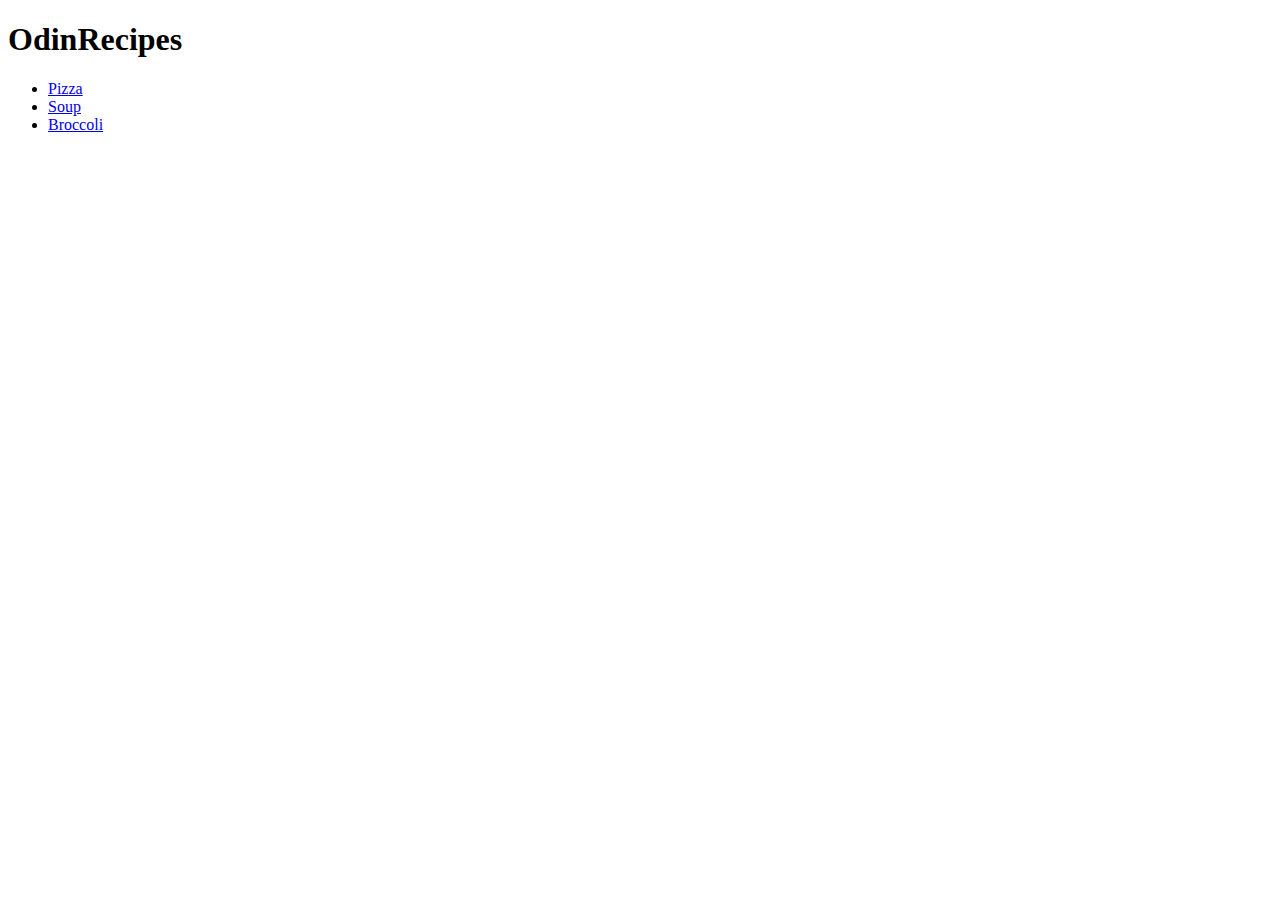
<file: index.html>
<!DocType html>
<html lang="en">
    <header>
        <meta charset="utf-8">
        <title>Odin Recipes</title>
    </header>
    <body>
        <h1>OdinRecipes</h1>
        <ul>
            <li>
                <a href="recipes/pizza.html" target="_blank" rel="noopener noreferrer">Pizza</a> 
            </li>
            <li>
                <a href="recipes/soup.html" target="_blank" rel="noopener noreferrer">Soup</a>
            </li>
            <li>
                <a href="recipes/broccoli.html" target="_blank" rel="noopener noreferrer">Broccoli</a>
            </li>
        </ul>
    </body>


</html>






<!--
<!DOCTYPE html>
<html lang="en">
    <head>
        <meta charset="utf-8">
        <title>Odin Recipes</title>
        <link rel="stylesheet" href="style.css">
    </head>
    <body>
        <h1>Odin Recipes</h1>
        <ul>
            <li><a href="recipes/jambalaya.html">Sausage and Shrimp Jambalaya</a></li>
            <li><a href="recipes/steak.html">Marinate Flank Steak</a></li>
            --- Comment out what is in between 
                <li><a href="recipes/tacos.html">Carne Asada Tacos</a></li>
                <li><a href="recipes/pasta.html" >Stuffed Shells</a></li>
            --- Comment out whats in between 
            <li><a href="recipes/pad_thai.html">Pad Thai</a></li>
        </ul>
    </body>
</html>
-->

<!--

https://www.allrecipes.com/recipe/220126/chef-johns-sausage-shrimp-jambalaya/
https://www.allrecipes.com/recipe/18074/marinated-flank-steak/
https://www.allrecipes.com/recipe/37336/carne-asada-tacos/
https://www.allrecipes.com/recipe/11836/stuffed-shells-i/
https://www.allrecipes.com/recipe/42968/pad-thai/

-->
</file>
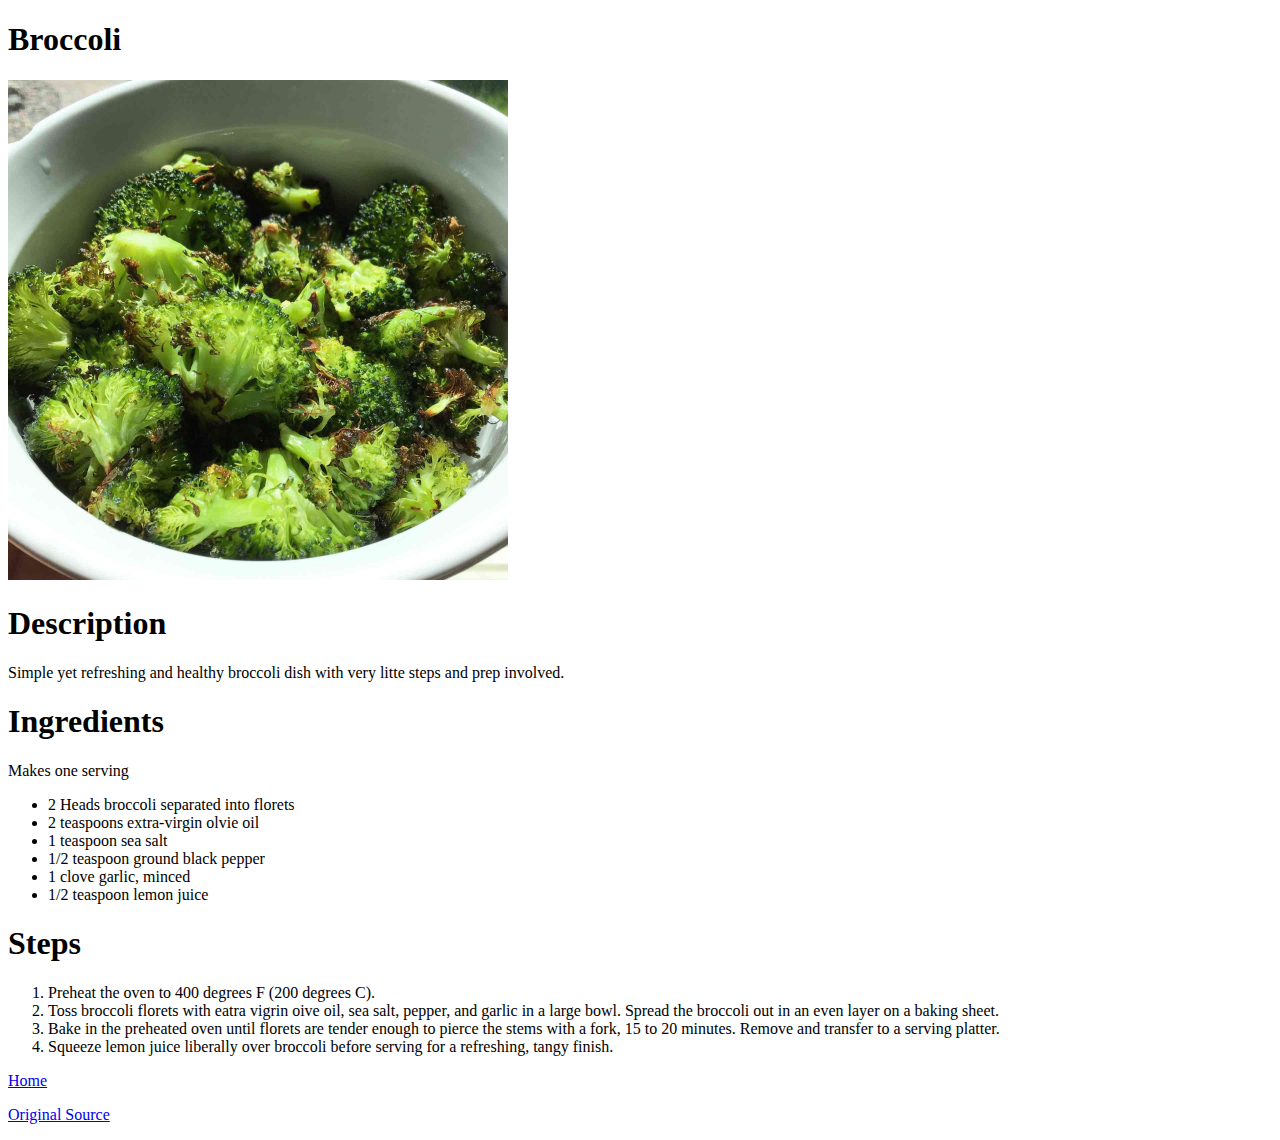
<file: recipes/broccoli.html>
<!Doctype html>
<html lang="en">
    <header>
        <meta charset ="utf-8">
        <title>Broccoli</title>
    </header>
    <body>
        <h1>Broccoli</h1>
        <img src="../images/broccoli.jpg" alt="Lemon Broccoli" width= "500" height="500">

        <h1>Description</h1>
        <p>Simple yet refreshing and healthy broccoli dish with very litte steps and prep involved.</p>

        <h1>Ingredients</h1>
            <p>Makes one serving</p>
            <ul>
                <li>
                    2 Heads broccoli separated into florets
                </li>

                <li>
                    2 teaspoons extra-virgin olvie oil
                </li>

                <li>
                    1 teaspoon sea salt
                </li>

                <li>
                    1/2 teaspoon ground black pepper
                </li>

                <li>
                    1 clove garlic, minced
                </li>

                <li>
                    1/2 teaspoon lemon juice
                </li>
            </ul>
            
        <h1>Steps</h1>
            <ol>
                <li>
                    Preheat the oven to 400 degrees F (200 degrees C).
                </li>

                <li>
                    Toss broccoli florets with eatra vigrin oive oil, sea salt, pepper, and garlic in a large bowl. 
                    Spread the broccoli out in an even layer on a baking sheet.
                </li>

                <li>
                    Bake in the preheated oven until florets are tender enough to pierce the stems
                    with a fork, 15 to 20 minutes. Remove and transfer to a serving platter.
                </li>

                <li>
                    Squeeze lemon juice liberally over broccoli before serving for a refreshing, tangy finish.
                </li>
            </ol>
    
        <p><a href="../index.html" target="_self" rel="noopener noreferrer"> Home</a></p>
        <p><a href ="https://www.allrecipes.com/recipe/144346/roasted-garlic-lemon-broccoli/" target="_self" rel="noopener noreferrer">Original Source</a></p>

    </body>
</html>
</file>
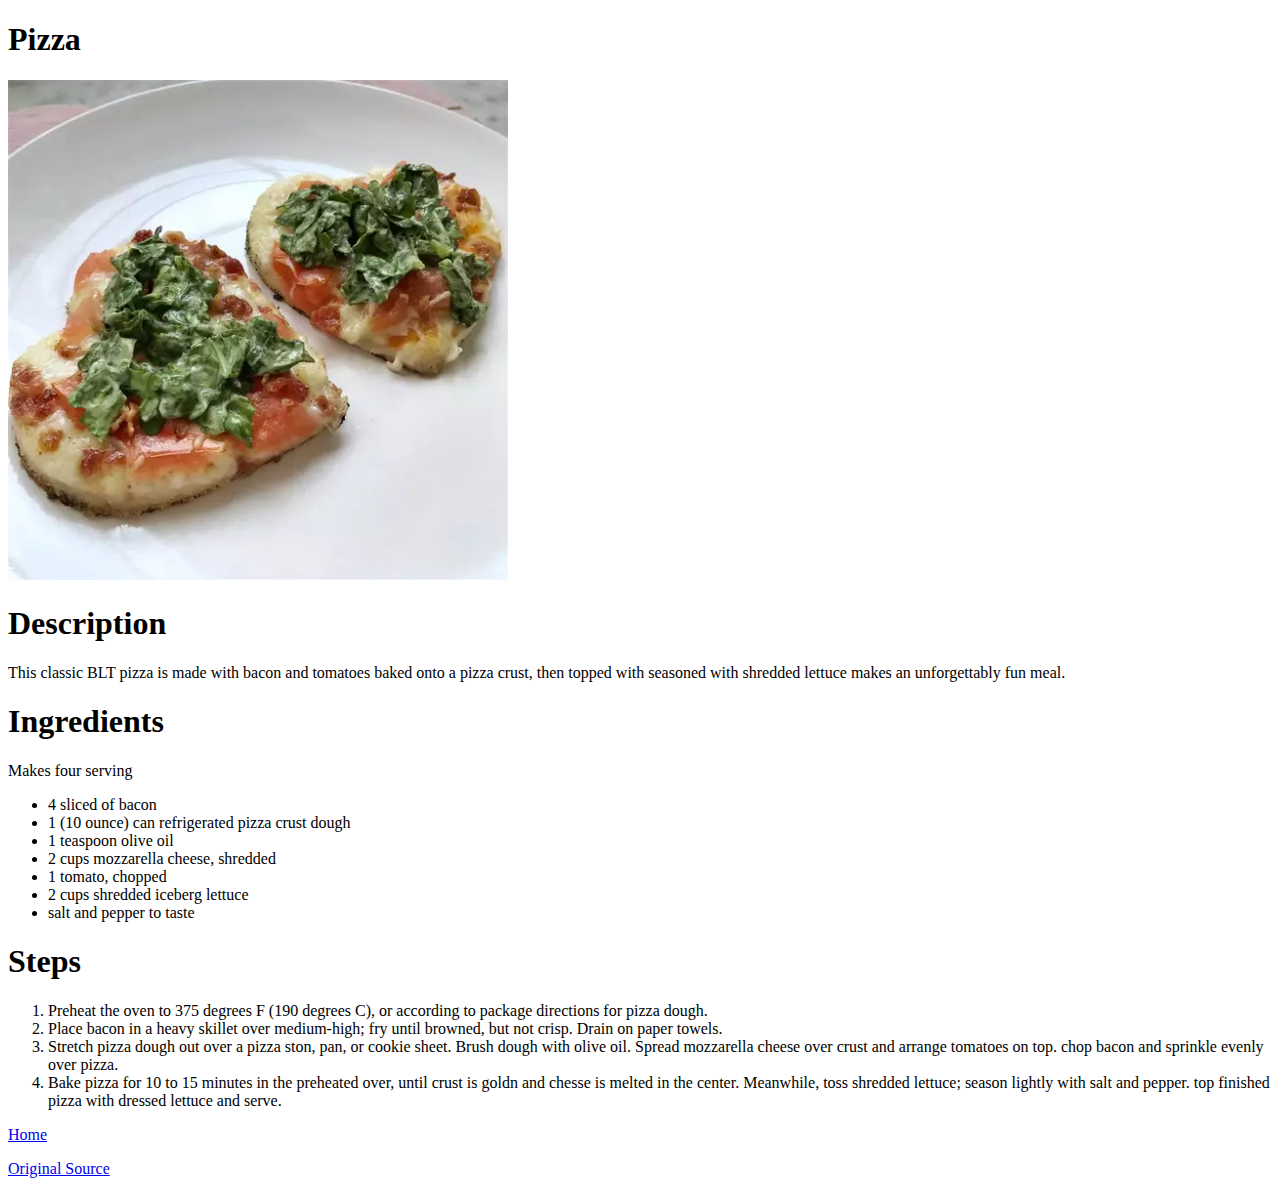
<file: recipes/pizza.html>
<!Doctype html>
<html lang="en">
    <header>
        <meta charset ="utf-8">
        <title>Pizza</title>
    </header>
    <body>
        <h1>Pizza</h1>
        <img src="../images/pizza.webp" alt="Images of BLT Pizza" width= "500" height="500">
        <h1>Description</h1>
        <p>
            This classic BLT pizza is made with bacon and tomatoes baked onto
            a pizza crust, then topped with seasoned with shredded lettuce makes 
            an unforgettably fun meal.
        </p>

        <h1>Ingredients</h1>
            <p>Makes four serving</p>
            <ul>
                <li>
                    4 sliced of bacon
                </li>

                <li>
                    1 (10 ounce) can refrigerated pizza crust dough
                </li>

                <li>
                    1 teaspoon olive oil
                </li>

                <li>
                    2 cups mozzarella cheese, shredded
                </li>

                <li>
                    1 tomato, chopped
                </li>

                <li>
                    2 cups shredded iceberg lettuce
                </li>
                <li>
                    salt and pepper to taste
                </li>
            </ul>
            
        <h1>Steps</h1>
            <ol>
                <li>
                    Preheat the oven to 375 degrees F (190 degrees C), 
                    or according to package directions for pizza dough.
                </li>

                <li>
                    Place bacon in a heavy skillet over medium-high; fry until browned, 
                    but not crisp. Drain on paper towels.
                </li>

                <li>
                    Stretch pizza dough out over a pizza ston, pan, or cookie sheet. Brush dough 
                    with olive oil. Spread mozzarella cheese over crust and arrange tomatoes on top. 
                    chop bacon and sprinkle evenly over pizza.
                </li>

                <li>
                    Bake pizza for 10 to 15 minutes in the preheated over, until crust is goldn and 
                    chesse is melted in the center. Meanwhile, toss shredded lettuce; season lightly 
                    with salt and pepper. top finished pizza with dressed lettuce and serve.
                </li>
            </ol>

        <p><a href="../index.html" target="_self" rel="noopener noreferrer"> Home</a></p>
        <p><a href ="https://www.allrecipes.com/recipe/55307/blt-pizza/" target="_self" rel="noopener noreferrer">Original Source</a></p>

    </body>
    
</html>
</file>
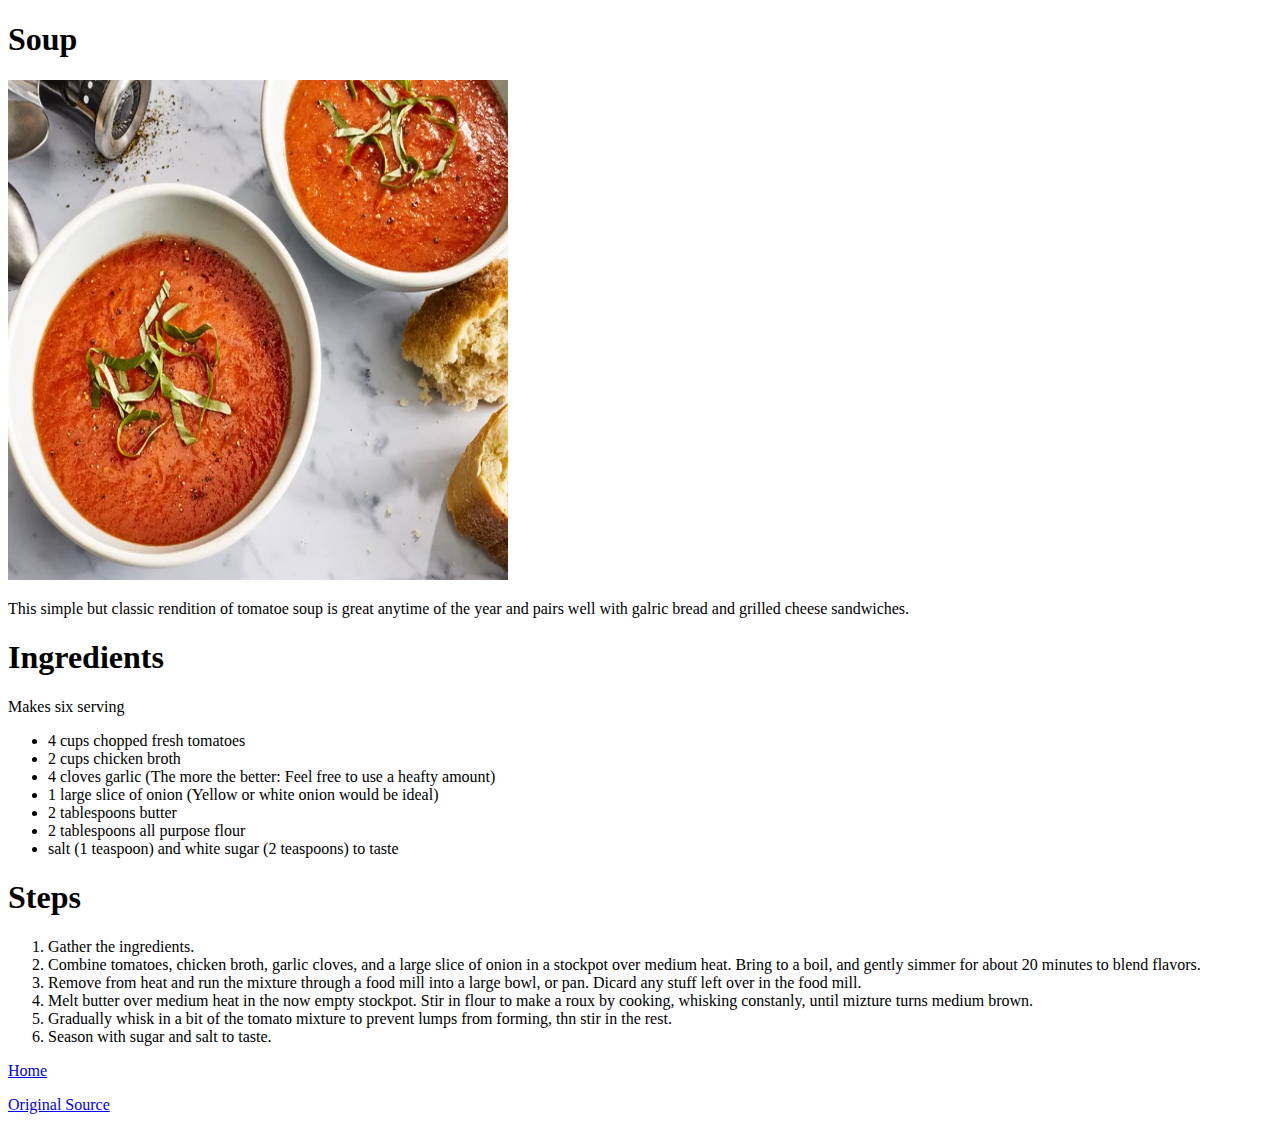
<file: recipes/soup.html>
<!Doctype html>
<html lang="en">
    <header>
        <meta charset ="utf-8">
        <title>Soup</title>
    </header>
    <body>
        <h1>Soup</h1>
        <img src="../images/soup.webp" alt="Tomato Soup" width= "500" height="500">

        <p>
            This simple but classic rendition of tomatoe soup is great anytime of the year 
            and pairs well with galric bread and grilled cheese sandwiches. 
        </p>

        <h1>Ingredients</h1>
            <p>Makes six serving</p>
            <ul>
                <li>
                    4 cups chopped fresh tomatoes
                </li>

                <li>
                    2 cups chicken broth
                </li>

                <li>
                    4 cloves garlic <emp>(The more the better: Feel free to use a heafty amount)</emp>
                </li>

                <li>
                    1 large slice of onion <emp>(Yellow or white onion would be ideal)</emp>
                </li>

                <li>
                    2 tablespoons butter
                </li>

                <li>
                    2 tablespoons all purpose flour
                </li>
                <li>
                    salt (1 teaspoon) and white sugar (2 teaspoons) to taste
                </li>
            </ul>

        <h1>Steps</h1>
            <ol>
                <li>
                    Gather the ingredients.
                </li>

                <li>
                    Combine tomatoes, chicken broth, garlic cloves, and a large slice of onion 
                    in a stockpot over medium heat. Bring to a boil, and gently simmer for about 20 
                    minutes to blend flavors.
                </li>

                <li>
                    Remove from heat and run the mixture through a food mill into a large bowl, 
                    or pan. Dicard any stuff left over in the food mill.
                </li>

                <li>
                    Melt butter over medium heat in the now empty stockpot. Stir in flour to 
                    make a roux by cooking, whisking constanly, until mizture turns medium brown.
                </li>

                <li>
                    Gradually whisk in a bit of the tomato mixture to prevent lumps from forming, 
                    thn stir in the rest.
                </li>

                <li>
                    Season with sugar and salt to taste.
                </li>

            </ol>
        <p><a href="../index.html" target="_self" rel="noopener noreferrer"> Home</a></p>
        <p><a href ="https://www.allrecipes.com/recipe/39544/garden-fresh-tomato-soup/" target="_self" rel="noopener noreferrer">Original Source</a></p>
    </body>
</html>
</file>
<file: style.css>
body{
    color: black;
    background-color: seashell;
    font-size: 36px;
    display:block;
}


h1{
    text-align: center;
    color:white;
    font-weight: bold;
    font-size: 60px;
    background-color: rgb(94, 140, 255);
    /*
        4 Values: top | right | bottom | left
        3 Values: top | right and left | bottom
        2 Values: top and bottom | right and left
        1 Value:  top right bottom left
    */
    margin: 5% 25%;
    padding: 20px;
}
ul{
    color:black;
}
</file>
